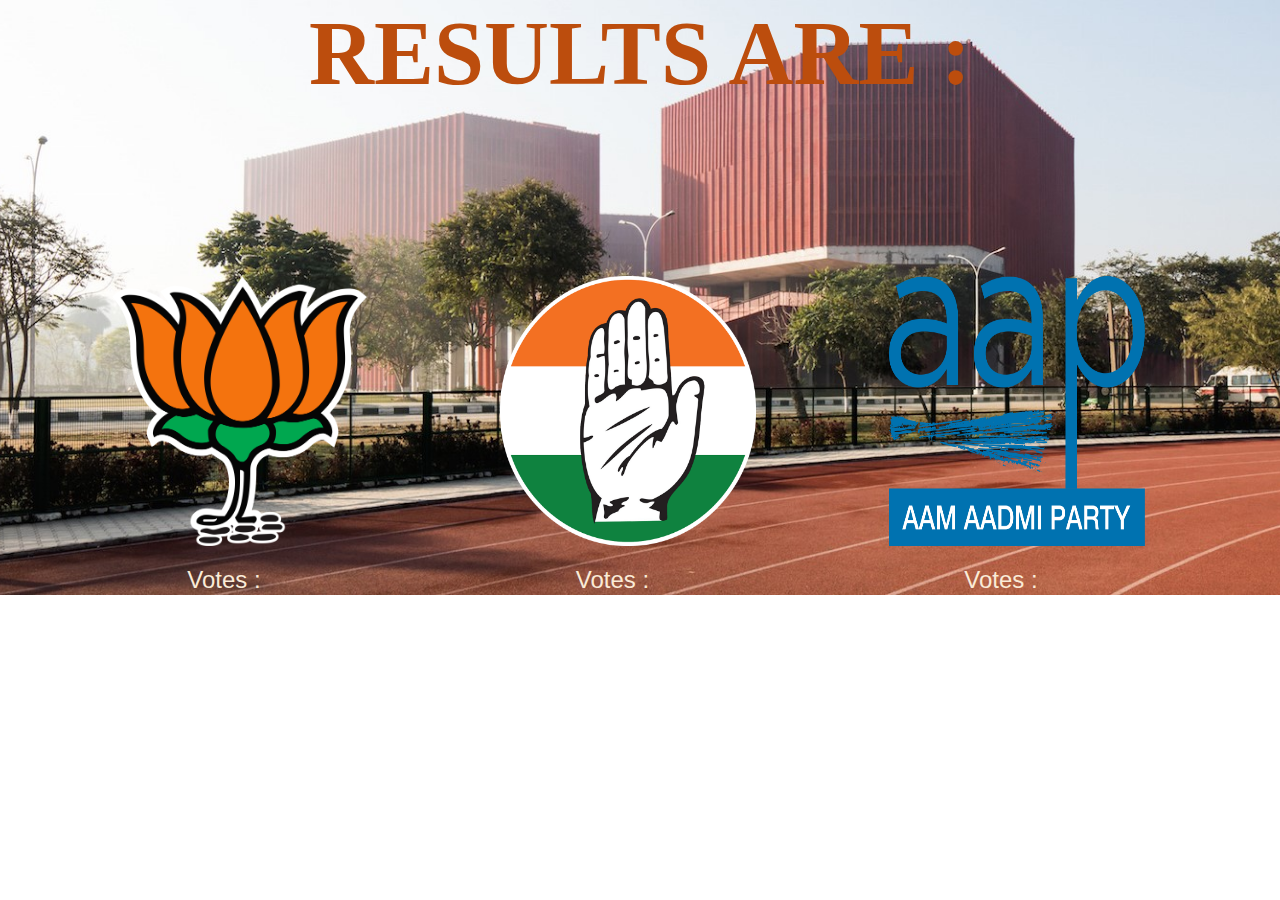
<file: votecount.html>
<!doctype html>
<html lang="en">

<head>
  <meta charset="utf-8">
  <meta name="viewport" content="width=device-width, initial-scale=1">
  <link rel="stylesheet" href="style.css">
  <title>Document</title>
  <link href="https://cdn.jsdelivr.net/npm/bootstrap@5.2.3/dist/css/bootstrap.min.css" rel="stylesheet"
    integrity="sha384-rbsA2VBKQhggwzxH7pPCaAqO46MgnOM80zW1RWuH61DGLwZJEdK2Kadq2F9CUG65" crossorigin="anonymous">
  <link href="//maxcdn.bootstrapcdn.com/bootstrap/4.1.1/css/bootstrap.min.css" rel="stylesheet" id="bootstrap-css">
  <script src="//maxcdn.bootstrapcdn.com/bootstrap/4.1.1/js/bootstrap.min.js"></script>
  <script src="//cdnjs.cloudflare.com/ajax/libs/jquery/3.2.1/jquery.min.js"></script>
</head>

<body>
    <h1 class="resheading">RESULTS ARE : </h1>

    <div class="results">
        <div class="iresult">
            <img class="resultimg" src="bjp.png" alt="BJPVOTES">
            Votes : 
        </div>

        <div class="iresult">
            <img class="resultimg" src="inc.png" alt="BJPVOTES">
            Votes : 
        </div>

        <div class="iresult">
            <img class="resultimg" src="aap.png" alt="BJPVOTES">
            Votes : 
        </div>
    </div>
  
</body>

</html>
</file>
<file: style.css>
body{
    background-image: url("bg.jpeg");
    background-size: cover;
    background-position: center top; 
    background-repeat: no-repeat;

}

h1.text-center{
    color: rgb(31, 26, 177);
    font-size: xxx-large;
    font-weight: 600;
    margin-bottom: 20vh;
    margin-top: 10vh;
}

label.text-info{
    font-size: x-large;
    color: black;
    margin-bottom: 3vh;
    
}

div#mybtn{
    margin-top: 10%;
    text-align: center;
    size: 50%;
}

div.partychoice{
    display: flex;
    align-content: center;
    align-self: center;
    height: 50vh;
    width: 50vw;
    font-size: x-large;
    color: beige;
}

img.partylogo{
    height: 10vh;
    width: 10vw;
    display: block;
}

img.resultimg{
    display: inline-block;
    height: 30vh;
    width: 20vw;
    margin-left: 10%;
    margin-top: 10%;
    margin-bottom: 5%;
}

div.iresult{
    margin-left: 5%;
    margin-top: 10%;
    display: inline-block;
    height: 35vh;
    width: 25vw;
    color: antiquewhite;
    font-size: x-large;
    text-align: center;
}

h1.resheading{
    font-size: 10vh;
    color: rgb(188, 77, 13);
    text-align: center;
    font-weight: 900;
    font-family: 'Times New Roman', Times, serif;
}
</file>
